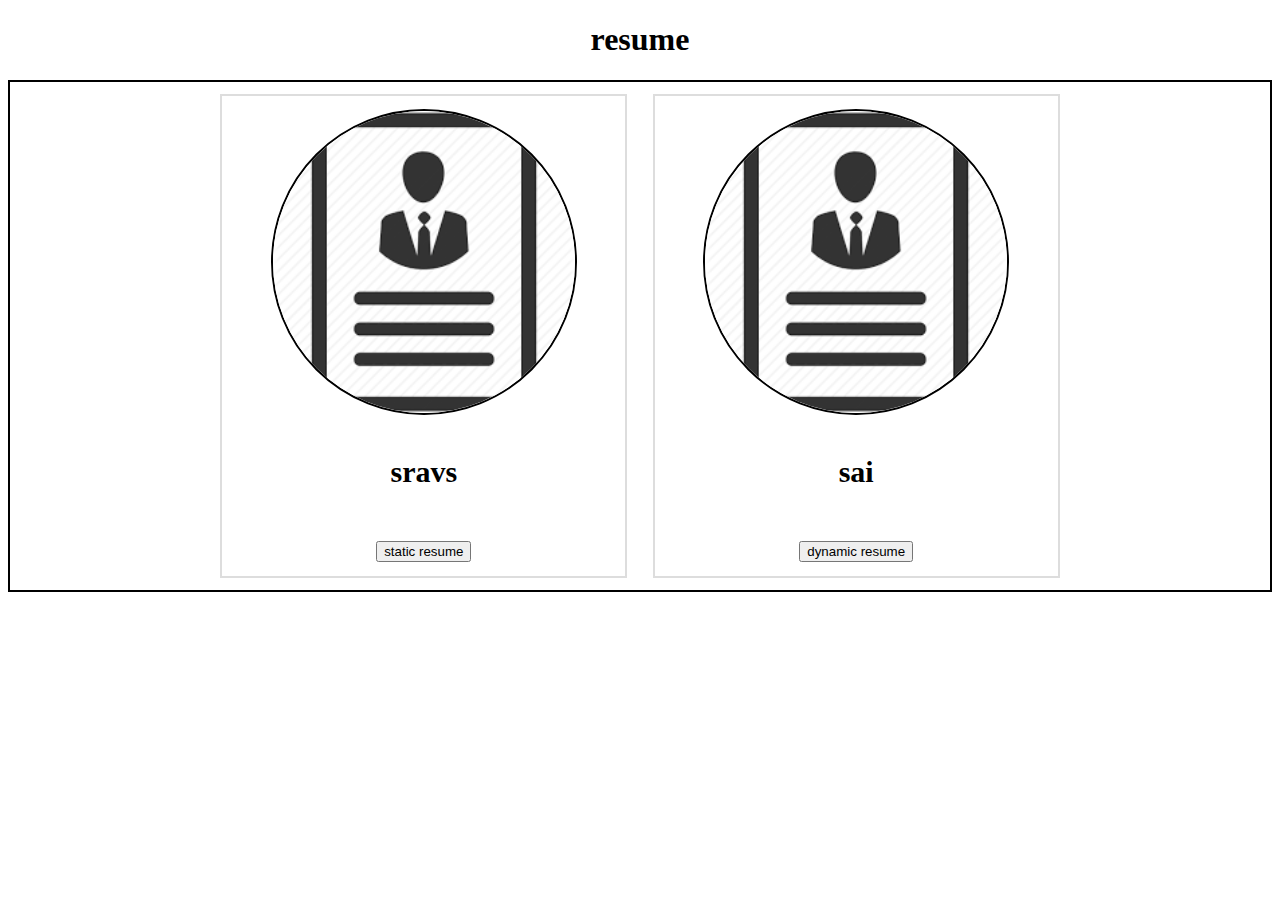
<file: index.html>
<!DOCTYPE html>
<html lang="en" dir="ltr">
  <head>
    <meta charset="utf-8">
    <title></title>
    <meta name="viewport" content="width=device-width,initial-scale=1.0">
    <link rel="stylesheet" href="index.css">
  </head>
  <body>
    <h1 style="text-align:center">resume</h1>
    <div class="main">
      <div class="left">
        <img src="profile.png" alt="display picture">
        <h4>sravs</h4>
        <button onclick="window.location='static.html'">static resume</button>

      </div>
        <div class="right">
          <img src="profile.png" alt="display picture">
          <h4>sai</h4>
          <button onclick="window.location='dynamic.html'">dynamic resume</button>
        </div>

  </body>
</html>
</file>
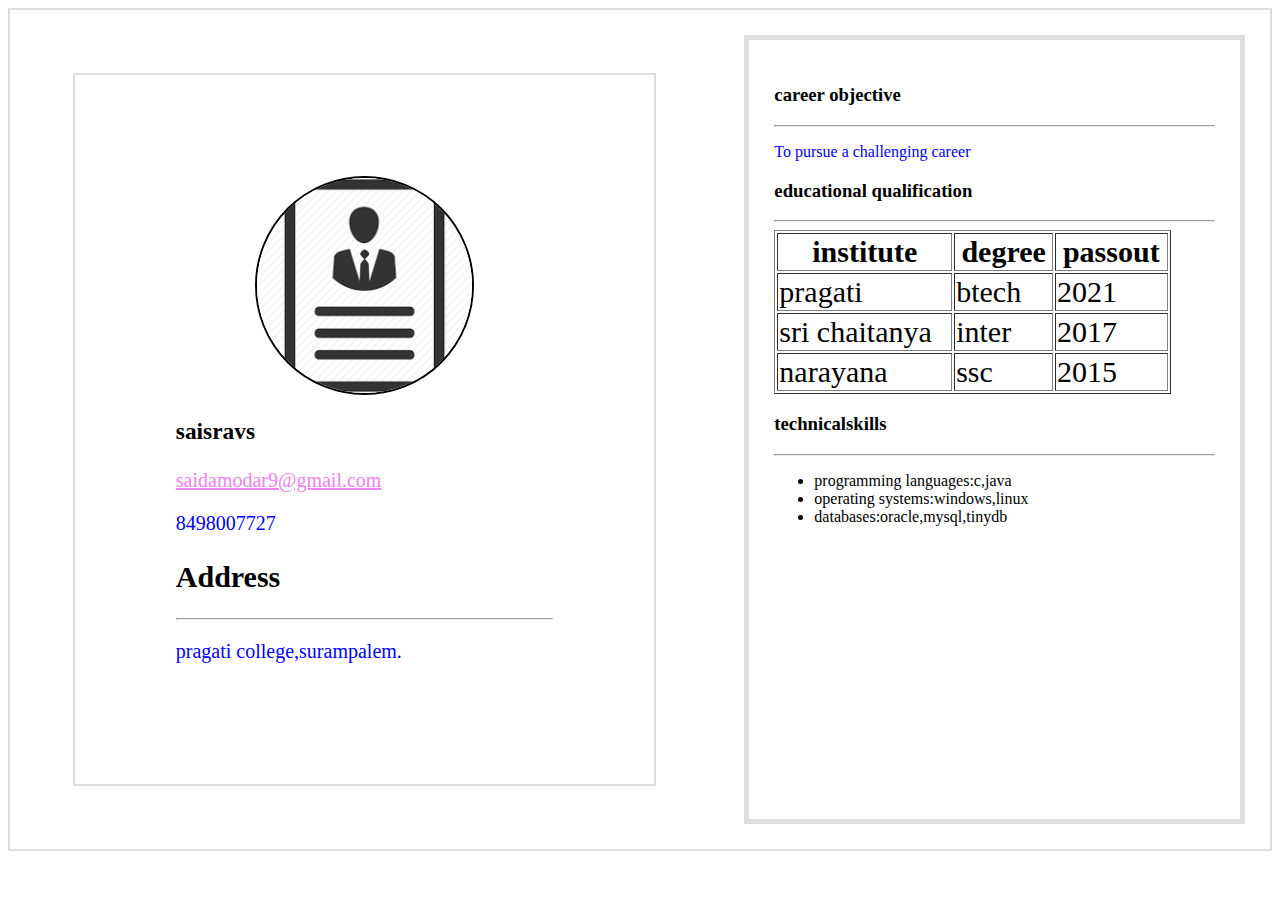
<file: dynamic.html>
<!DOCTYPE html>
<html lang="en" dir="ltr">
  <head>
    <meta charset="utf-8">
    <title> Dynamic resume </title>
    <meta name="viewport" content="width=device-width,initial-scale=1.0">
    <link rel="stylesheet" href="dynamic.css">
  </head>
  <body>
    <div class="parent">
      <div class="leftchild">
        </div>
        <div class="rightchild">
          </div>
          </div>
          <script type="text/javascript" src="main.js">

          </script>
  </body>
</html>
</file>
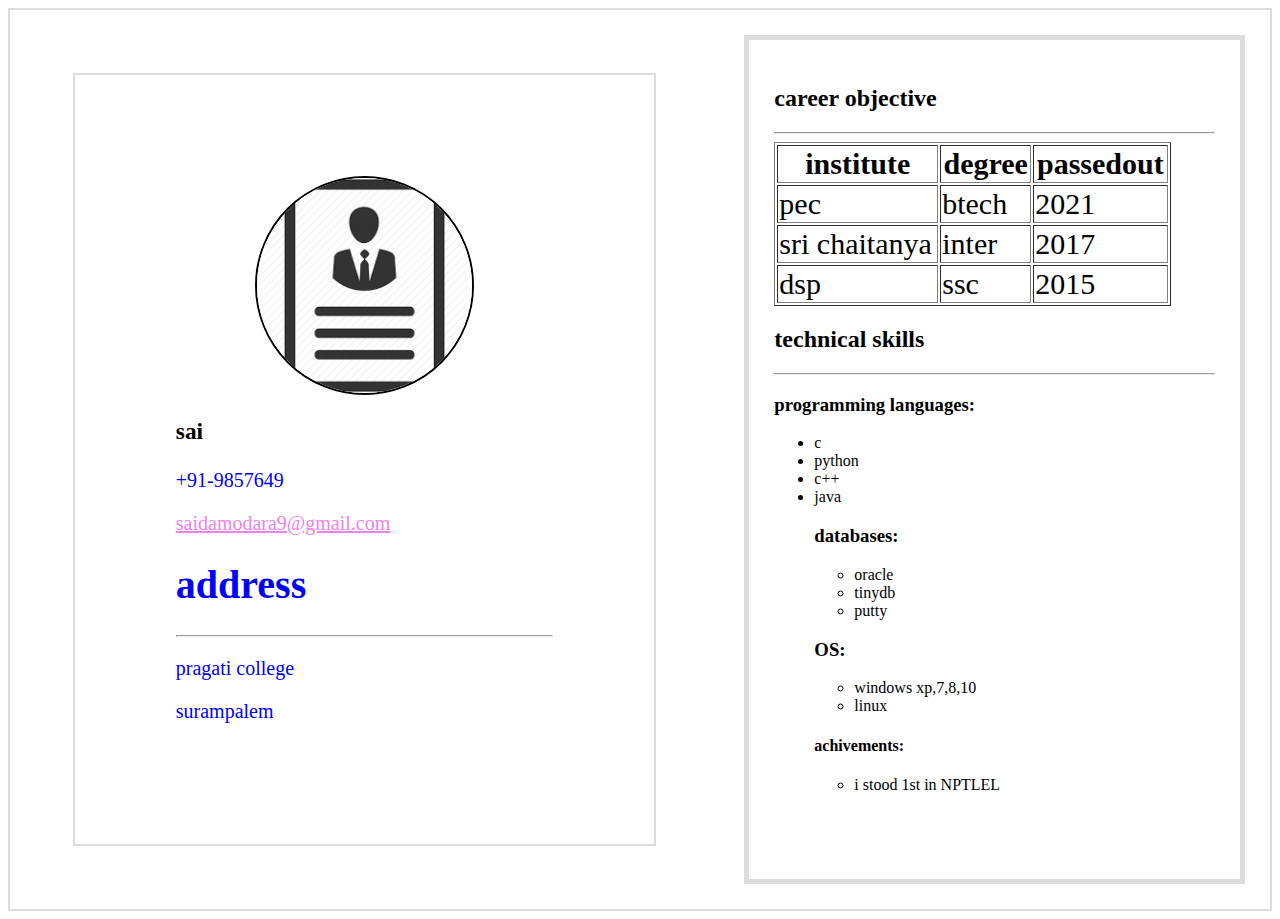
<file: static.html>
<!DOCTYPE html>
<html lang="en" dir="ltr">
  <head>
    <meta charset="utf-8">
    <title>resume</title>
    <link rel="stylesheet" href="static.css">
    <meta name="viewport"content="width=device-width, initial-scale=1.0>"
  </head>
  <body>
    <div class="parent">
      <div class="leftchild">
      <img src="profile.png" alt="display picture">
      <h3>sai</h3>
      <p>+91-9857649</p>
      <a href="mailto:saidamodara9@gmail.com">saidamodara9@gmail.com</a>
      <h1>address</h1>
      <hr>
      <p>pragati college</p>
      <p>surampalem</p>
      </div>
      <div class="rightchild">
        <h2>career objective</h2>
        <hr>
        <div class="table2">

        <table border="1">
          <tr>
            <th>institute</th>
            <th>degree</th>
            <th>passedout</th>
          </tr>
          <tr>
            <td>pec</td>
            <td>btech</td>
            <td>2021</td>
          </tr>
          <tr>
            <td>sri chaitanya</td>
            <td>inter</td>
            <td>2017</td>
          </tr>
          <tr>
            <td>dsp</td>
            <td>ssc</td>
            <td>2015</td>
          </tr>
        </table>
      </div>
        <h2>technical skills</h2>
        <hr>
        <h3>programming languages:</h3>
        <ul>
          <li>c</li>
          <li>python</li>
          <li>c++</li>
          <li>java</li>
        </u1>
        <h3>databases:</h3>
        <ul>
          <li>oracle</li>
          <li>tinydb</li>
          <li>putty</li>
        </ul>
        <h3>OS:</h3>
        <ul>
          <li>windows xp,7,8,10</li>
          <li>linux</li>
        </ul>
        <h4>achivements:</h4>
        <ul>
          <li>i stood 1st in NPTLEL </li>
        </ul>

        </div>
        </div>
  </body>
</html>
</file>
<file: index.css>
.main{
  border:2px solid black;
  display:flex;
  flex-direction:row;
  justify-content:center;
}
.left{
  border:2px solid #ddd;
  padding:1%;
  margin:1%;
  width:30%;
  text-align:center;
  font-size:30px;
  border radius:10%;
}
.left img{
  width:80%;
  display:block;
  margin-left:auto;
  margin-right:auto;
  border-radius:50%;
  border:2px solid black;
}
.right{
  border:2px solid #ddd;
  padding:1%;
  margin:1%;
  width:30%;
  text-align:center;
  font-size:30px;
  border radius:10%;
}
.right img{
  width:80%;
  display:block;
  margin-left:auto;
  margin-right:auto;
  border-radius:50%;
  border:2px solid black;
}
</file>
<file: dynamic.css>
.parent{
  border:2px solid #ddd;
  display: flex;
  flex-direction: row;
}
table{
  width:90%;
  font-size:30px;
}
.leftchild{
  border:2px solid #ddd;
  margin:5%;
  padding:8%;
  width:60%;
  font-size:20px;
}
a{
  color:violet;
}
h1,p{
  color:blue;
}
.leftchild img{
width:57%;
display:block;
margin-left:auto;
margin-right:auto;
border-radius:50%;
border:2px solid black;
}
.rightchild{
  border:5px solid #ddd;
  width:70%;
  padding:2%;
  margin:2%;
}
@media only screen and (min-width:320px) and (max-width:480px){

.parent{
  border:2px solid #ddd;
  display: flex;
  flex-direction:column;
}
table{
  width:90%;
  font-size:30px;
}
.table2{
  overflow-x:auto;
}
  a{
    word-wrap:break-word;
  }
.leftchild{
  border:2px solid #ddd;
  margin:2%;
  padding:8%;
  width:50%;
  font-size:25px;
  background-color:#91CFD3;
}
a{
  color:violet;
}
h1,p{
  color:blue;
}
.leftchild img{
width:60%;
display:block;
margin-left:auto;
margin-right:auto;
border-radius:50%;
border:2px solid black;
}
.rightchild{
  border:5px solid #ddd;
  width:50%;
  padding:8%;
  margin:5%;
  background-color:#91CFD3;
}
}
</file>
<file: static.css>
.parent{
  border:2px solid #ddd;
  display: flex;
  flex-direction: row;
}
table{
  width:90%;
  font-size:30px;
}
.leftchild{
  border:2px solid #ddd;
  margin:5%;
  padding:8%;
  width:60%;
  font-size:20px;
}
a{
  color:violet;
}
h1,p{
  color:blue;
}
.leftchild img{
width:57%;
display:block;
margin-left:auto;
margin-right:auto;
border-radius:50%;
border:2px solid black;
}
.rightchild{
  border:5px solid #ddd;
  width:70%;
  padding:2%;
  margin:2%;
}
@media only screen and (min-width:320px) and (max-width:480px){

.parent{
  border:2px solid #ddd;
  display: flex;
  flex-direction:column;
}
table{
  width:90%;
  font-size:30px;
}
.table2{
  overflow-x:auto;
}
  a{
    word-wrap:break-word;
  }
.leftchild{
  border:2px solid #ddd;
  margin:2%;
  padding:8%;
  width:50%;
  font-size:25px;
  background-color:#91CFD3;
}
a{
  color:violet;
}
h1,p{
  color:blue;
}
.leftchild img{
width:60%;
display:block;
margin-left:auto;
margin-right:auto;
border-radius:50%;
border:2px solid black;
}
.rightchild{
  border:5px solid #ddd;
  width:50%;
  padding:8%;
  margin:5%;
  background-color:#91CFD3;
}
}
</file>
